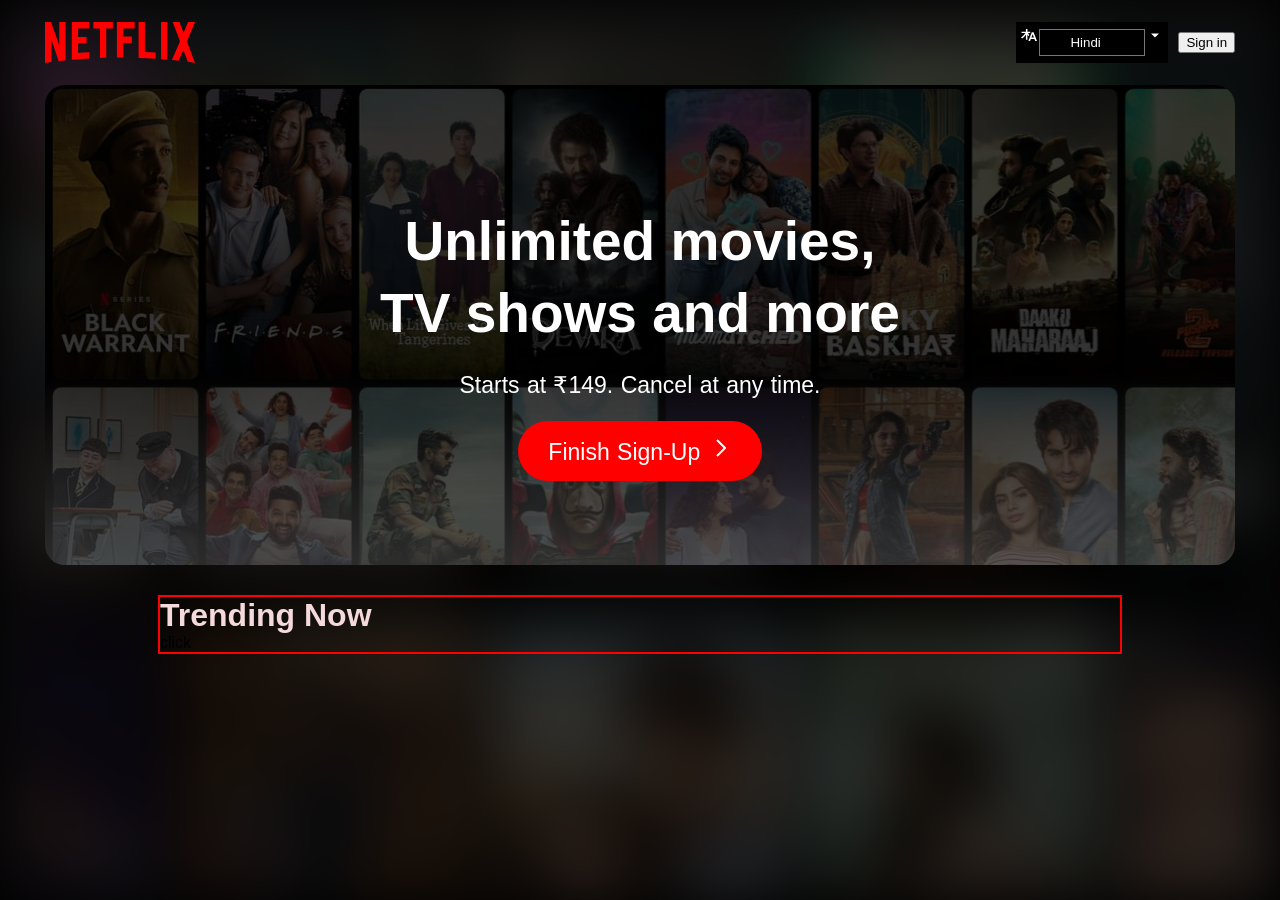
<file: index.html>
<!DOCTYPE html>
<html lang="en">

<head>
    <meta charset="UTF-8">
    <meta name="viewport" content="width=device-width, initial-scale=1.0">
    <title>Document</title>
    <link rel="stylesheet" href="style.css">
</head>

<body>
    <header>
        <div class="logo">
            <img width="50px" src="/images/logo.svg" alt="logo">
        </div>
        <div class="right">
            <div class="selectlang">
                <div class="prelang">
                    <svg xmlns="http://www.w3.org/2000/svg" fill="none" role="img" viewBox="0 0 16 16" width="16"
                        height="16" data-icon="LanguagesSmall" aria-hidden="true">
                        <path fill-rule="evenodd" clip-rule="evenodd"
                            d="M10.7668 5.33333L10.5038 5.99715L9.33974 8.9355L8.76866 10.377L7.33333 14H9.10751L9.83505 12.0326H13.4217L14.162 14H16L12.5665 5.33333H10.8278H10.7668ZM10.6186 9.93479L10.3839 10.5632H11.1036H12.8856L11.6348 7.2136L10.6186 9.93479ZM9.52722 4.84224C9.55393 4.77481 9.58574 4.71045 9.62211 4.64954H6.41909V2H4.926V4.64954H0.540802V5.99715H4.31466C3.35062 7.79015 1.75173 9.51463 0 10.4283C0.329184 10.7138 0.811203 11.2391 1.04633 11.5931C2.55118 10.6795 3.90318 9.22912 4.926 7.57316V12.6667H6.41909V7.51606C6.81951 8.15256 7.26748 8.76169 7.7521 9.32292L8.31996 7.88955C7.80191 7.29052 7.34631 6.64699 6.9834 5.99715H9.06968L9.52722 4.84224Z"
                            fill="currentColor"></path>
                    </svg>
                </div>
                <div class="select">
                    <select class="selectlang">
                        <option value="Hindi">Hindi</option>
                        <option value="English">English</option>
                    </select>
                </div>
                <div class="postlang">
                    <svg xmlns="http://www.w3.org/2000/svg" fill="none" role="img" viewBox="0 0 16 16" width="16"
                        height="16" data-icon="CaretDownSmall" aria-hidden="true">
                        <path fill-rule="evenodd" clip-rule="evenodd"
                            d="M11.5976 6.5C11.7461 6.5 11.8204 6.67956 11.7154 6.78457L8.23574 10.2643C8.10555 10.3945 7.89445 10.3945 7.76425 10.2643L4.28457 6.78457C4.17956 6.67956 4.25393 6.5 4.40244 6.5H11.5976Z"
                            fill="currentColor"></path>
                    </svg>
                </div>
            </div>
            <button class="login">
                Sign in
            </button>
        </div>
    </header>
    <main>
        <div class="banner">
            <div class="main-text">
                <div class="text1">
                    <h1>Unlimited movies, TV shows and more</h1>
                </div>
                <div class="text2">
                    <h5>Starts at ₹149. Cancel at any time.</h5>
                </div>
                <button>Finish Sign-Up
                    <svg xmlns="http://www.w3.org/2000/svg" fill="none" role="img" viewBox="0 0 24 24" width="24"
                        height="24" data-icon="ChevronRightStandard" aria-hidden="true">
                        <path fill-rule="evenodd" clip-rule="evenodd"
                            d="M15.5859 12L8.29303 19.2928L9.70725 20.7071L17.7072 12.7071C17.8948 12.5195 18.0001 12.2652 18.0001 12C18.0001 11.7347 17.8948 11.4804 17.7072 11.2928L9.70724 3.29285L8.29303 4.70706L15.5859 12Z"
                            fill="currentColor"></path>
                    </svg>
                </button>
            </div>
        </div>
        <div class="sec2">
            <div class="sec2-text">
                Trending Now
            </div>
            <div class="sec2-cont">
                <div class="slide">

                </div>
                <div class="sec2-">

                </div>click
            </div>
        </div>
    </main>
</body>

</html>
</file>
<file: style.css>
button{
    cursor: pointer;
}
*{
    margin: 0;
    /* padding: 0; */
}
body{
    /* background: url(images/background-1.jpg); */
    /* background-size: 350% auto; */
    /* background-position: center; */
    background-color: black;
    position: relative;
}
body::before{
    content: "";
    position: absolute;
    background: linear-gradient(rgba(0, 0, 0, 0.715), rgba(0, 0, 0, 0.739)), url(images/background-1.jpg);
    background-position: center top;
    background-size: 320% auto;
    filter: blur(30px);
    z-index: -1;
    width: 100vw;
    height: 100vh;
    top: 0;
    left: 0;
    right: 0;
    box-sizing: content-box;
    box-shadow: 1px 20px 20px 20px rgb(18, 17, 18) inset;
}
header{
    width: 93vw;
    margin: auto;
    display: flex;
    padding: 22px;
    justify-content: space-between;
}
.logo{
    display: flex;
    justify-content: center;
    align-items: center;
}
.logo img{
    width: 150px;
}
.right{
    display: flex;
    align-items: center;
    gap: 10px;
}
.selectlang{
    padding: 5px;
    color: white;
    display: flex;
    background: black;

}
.select select{
    padding: 5px 30px 5px 30px ;
    appearance: none;
    margin: 2px;
}
.banner{
    background: linear-gradient(rgba(0, 0, 0, 0.715), rgba(0, 0, 0, 0.739)) ,url(images/background-1.jpg) repeat;
    margin: auto;
    width: 93vw;

    /* border: red solid 2px; */
    /* animation: name duration timing-function delay iteration-count direction fill-mode; */
    animation: bgslider 100s linear none infinite ;
    border-radius: 20px;
    position: relative;
}
.banner::before{
    content: "";
    height: 40%;
    width: 100%;
    position: absolute;
    bottom: 0;
    left: 0;
    background: linear-gradient(rgba(245, 239, 239, 0), rgba(255, 255, 255, 0.171));
    border-radius: 20px;
    z-index: 0;
}
@keyframes bgslider {
    0%{
        background-position: 0 0;
    }  
    100%{
        background-position: 200% 0%;
    }
} 
.main-text{
    position: relative;
    color: white;
    width: min(75vw,1000px);
    /* border: blue solid 2px; */
    margin: auto;
    display: flex;
    flex-direction: column;
    justify-content: center;
    align-items: center;
    padding-top: 120px;
    line-height: 72px;
    padding-bottom: 84px;
    z-index: 1;
}
h1{
    font-family: sans-serif;
    font-size: 344%;
    font-weight: 800;
}
h5{
    font-family: sans-serif;
    font-size: 23px;
    word-spacing: 1px;
    font-weight: 200;
}
.text1{
    width:max(55%,400px);
    text-align: center;
}
.text2{
    text-align: center;
}
.main-text button{
    border: none;
    border-radius: 30px;
    padding: 15px 30px 15px 30px;
    color: white;
    background-color: red;
    font-family: sans-serif;
    font-size: 23px;
    word-spacing: 1px;
    font-weight: 200;
}
.sec2{
    margin: 30px auto;
    width: min(75vw,1000px);
    font-family: sans-serif;
    border: red 2px solid;
}
.sec2 .sec2-text{
    color: rgb(244, 218, 218);
    font-size: 32px;
    font-weight: 700;
}
</file>
